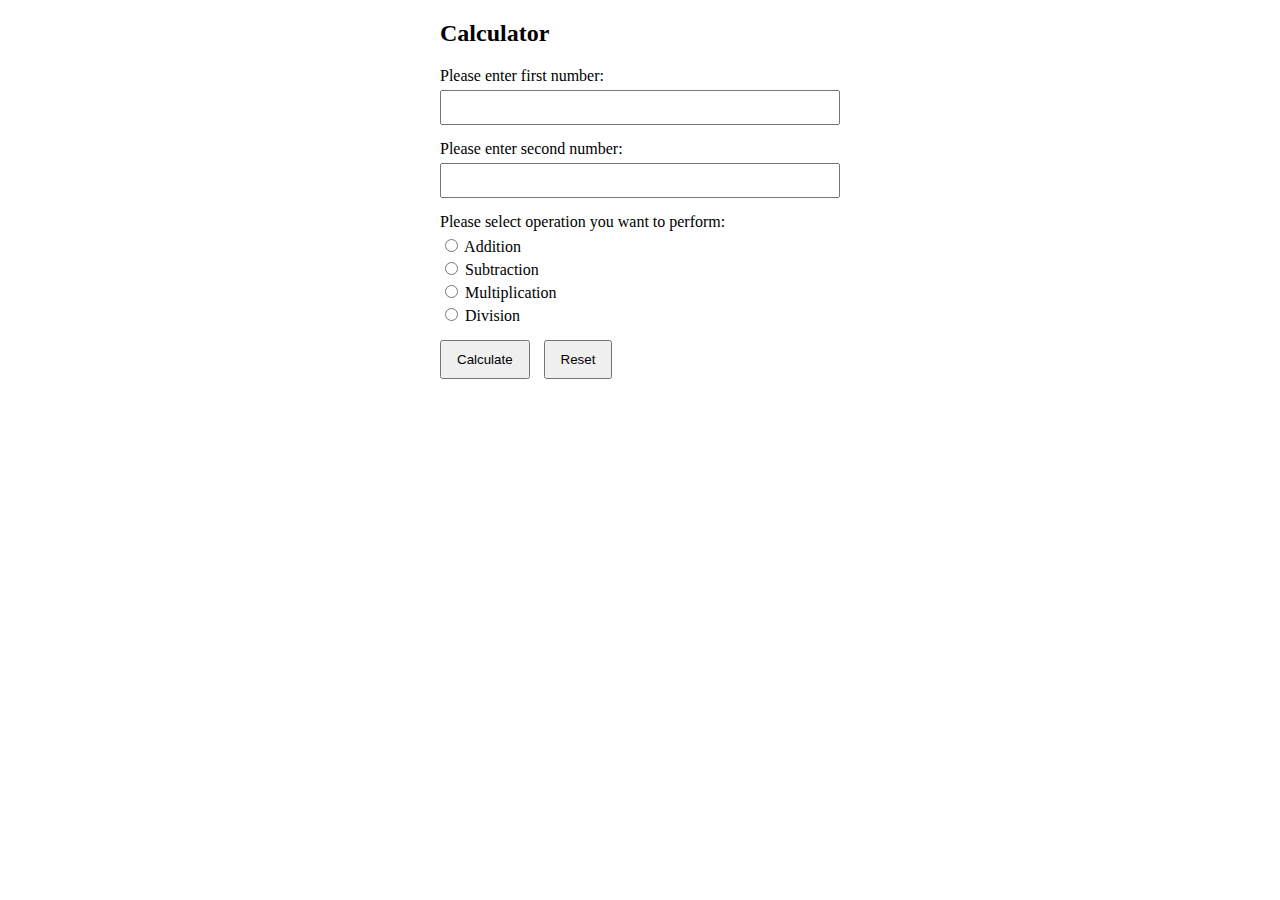
<file: calc/index.html>
<!DOCTYPE html>
<html lang="en">
<head>
    <meta charset="UTF-8">
    <meta name="viewport" content="width=device-width, initial-scale=1.0">
    <title>Basic Math Operations</title>
    <link rel="stylesheet" href="style.css">
</head>
<body>
    <div class="container">
        <h2>Calculator</h2>
        <div class="form-group">
            <label for="firstnumber">Please enter first number:</label>
            <input type="text" id="firstnumber" />
            <div id="firstname-error" class="error"></div>
        </div>

        <div class="form-group">
            <label for="secondnumber">Please enter second number:</label>
            <input type="text" id="secondnumber" />
            <div id="lastname-error" class="error"></div>
        </div>

        <div class="form-group">
            <label>Please select operation you want to perform:</label>
            <div class="radio-group">
                <label><input type="radio" name="operation" value="addition" /> Addition</label>
                <label><input type="radio" name="operation" value="subtraction" /> Subtraction</label>
                <label><input type="radio" name="operation" value="multiplication" /> Multiplication</label>
                <label><input type="radio" name="operation" value="division" /> Division</label>
            </div>
            <div id="operation-error" class="error"></div>
        </div>

        <button id="getresult" onclick="calculate()">Calculate</button>
        <button id="reset" onclick="resetForm()">Reset</button>

        <div id="result"></div>
    </div>

    <script>
        function isNumeric(value) {
            return !isNaN(value) && value.trim() !== '';
        }

        function calculate() {
            document.getElementById('firstname-error').innerText = '';
            document.getElementById('lastname-error').innerText = '';
            document.getElementById('operation-error').innerText = '';
            document.getElementById('result').innerText = '';

            const firstNumber = document.getElementById('firstnumber').value;
            const secondNumber = document.getElementById('secondnumber').value;
            const operation = document.querySelector('input[name="operation"]:checked');

            let hasError = false;

            if (!firstNumber) {
                document.getElementById('firstname-error').innerText = 'Please enter first Number';
                hasError = true;
            } else if (!isNumeric(firstNumber)) {
                document.getElementById('firstname-error').innerText = 'Please enter valid number';
                hasError = true;
            }

            if (!secondNumber) {
                document.getElementById('lastname-error').innerText = 'Please enter second Number';
                hasError = true;
            } else if (!isNumeric(secondNumber)) {
                document.getElementById('lastname-error').innerText = 'Please enter valid number';
                hasError = true;
            }

            if (!operation) {
                document.getElementById('operation-error').innerText = 'Select any of the operation';
                hasError = true;
            }

            if (!hasError) {
                const num1 = parseFloat(firstNumber);
                const num2 = parseFloat(secondNumber);
                let result = 0;

                switch (operation.value) {
                    case 'addition':
                        result = num1 + num2;
                        break;
                    case 'subtraction':
                        result = num1 - num2;
                        break;
                    case 'multiplication':
                        result = num1 * num2;
                        break;
                    case 'division':
                        if (num2 === 0) {
                            document.getElementById('result').innerText = 'Division by zero is not allowed';
                            return;
                        }
                        result = num1 / num2;
                        break;
                }

                document.getElementById('result').innerText = `Result is: ${result}`;
            }
        }

        function resetForm() {
            document.getElementById('firstnumber').value = '';
            document.getElementById('secondnumber').value = '';
            document.querySelectorAll('input[name="operation"]').forEach(el => el.checked = false);
            document.getElementById('result').innerText = '';
            document.getElementById('firstname-error').innerText = '';
            document.getElementById('lastname-error').innerText = '';
            document.getElementById('operation-error').innerText = '';
        }
    </script>
</body>
</html>
</file>
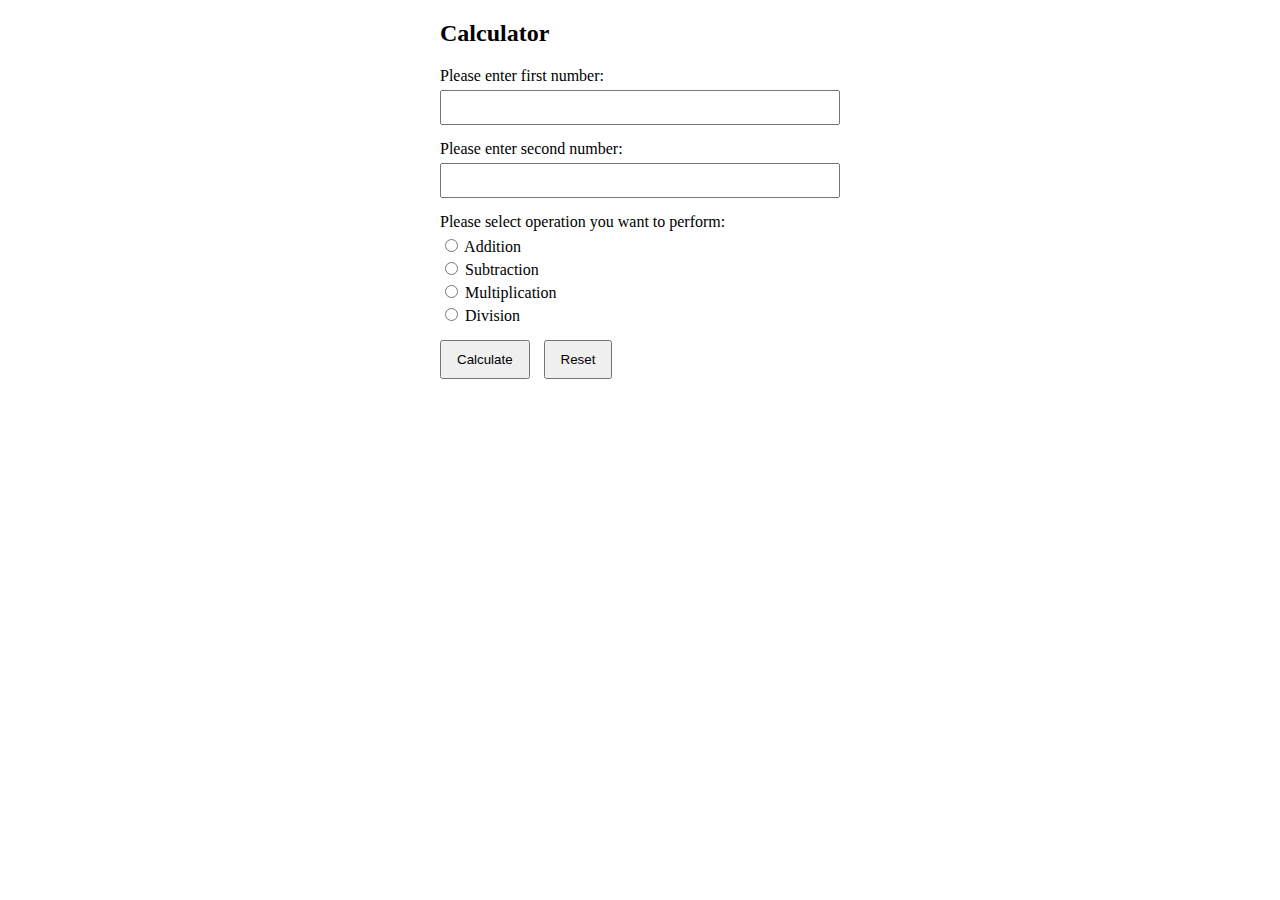
<file: Calculator/index.html>
<!DOCTYPE html>
<html lang="en">
<head>
    <meta charset="UTF-8">
    <meta name="viewport" content="width=device-width, initial-scale=1.0">
    <title>Basic Math Operations</title>
    <link rel="stylesheet" href="style.css">
</head>
<body>
    <div class="container">
        <h2>Calculator</h2>
        <div class="form-group">
            <label for="firstnumber">Please enter first number:</label>
            <input type="text" id="firstnumber" />
            <div id="firstnumber-error" class="error"></div>
        </div>

        <div class="form-group">
            <label for="secondnumber">Please enter second number:</label>
            <input type="text" id="secondnumber" />
            <div id="secondnumber-error" class="error"></div>
        </div>

        <div class="form-group">
            <label>Please select operation you want to perform:</label>
            <div class="radio-group">
                <label><input type="radio" name="operation" value="addition" /> Addition</label>
                <label><input type="radio" name="operation" value="subtraction" /> Subtraction</label>
                <label><input type="radio" name="operation" value="multiplication" /> Multiplication</label>
                <label><input type="radio" name="operation" value="division" /> Division</label>
            </div>
            <div id="operation-error" class="error"></div>
        </div>
        
        <button id="getresult" onclick="calculate()">Calculate</button>
        <button id="reset" onclick="resetForm()">Reset</button>
        <p id="result"></p>

    </div>
    <script type="text/javascript" src="main.js"></script>

</body>
</html>
</file>
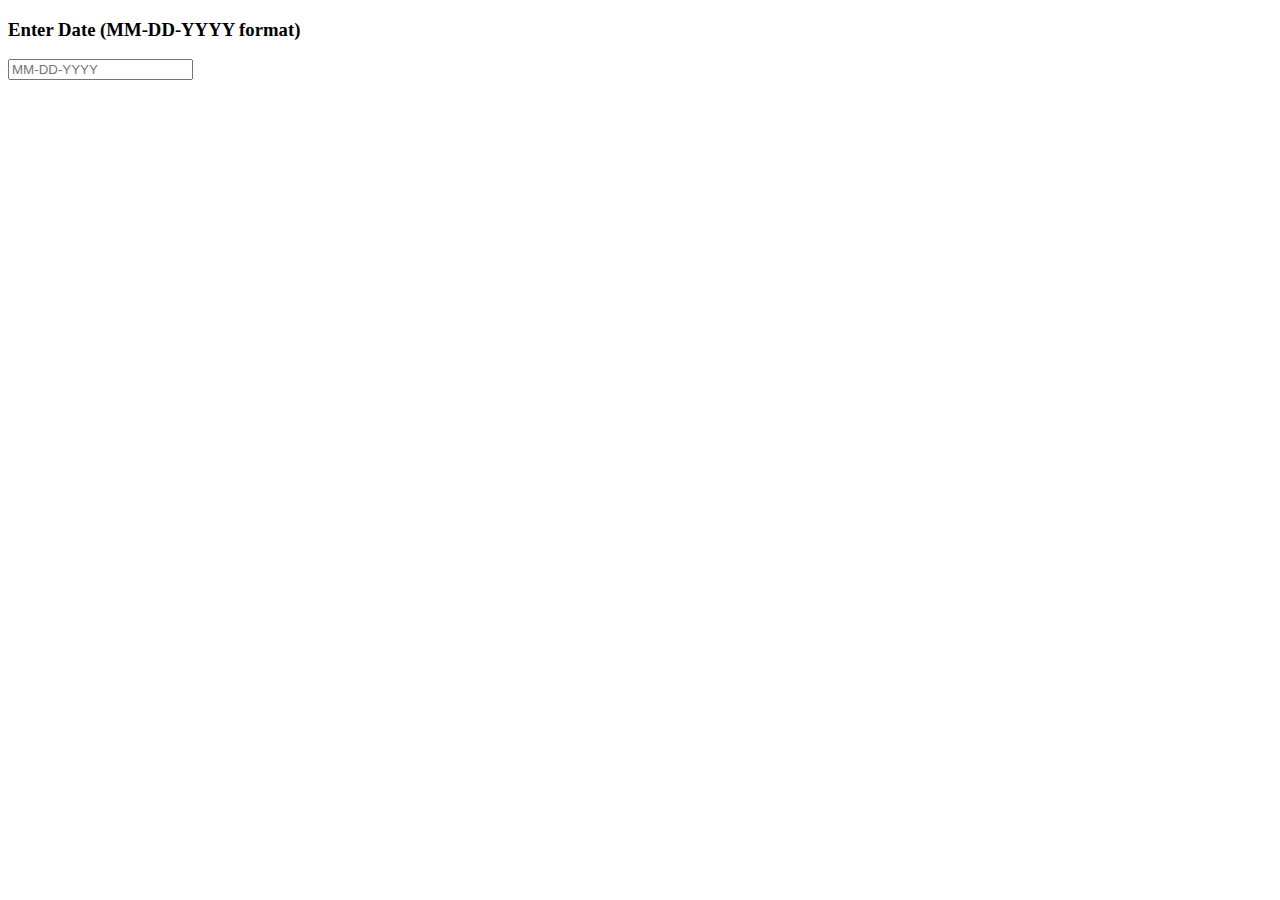
<file: date-validation/index.html>
<!DOCTYPE html>
<html lang="en">
<head>
  <meta charset="UTF-8">
  <meta name="viewport" content="width=device-width, initial-scale=1.0">
  <title>Date Validation</title>
  <style>
    .error {
      color: red;
    }
    .success {
      color: green;
    }
  </style>
</head>
<body>

  <h3>Enter Date (MM-DD-YYYY format)</h3>
  <input type="text" id="date" placeholder="MM-DD-YYYY">
  <div id="error" class="error"></div>
  <div id="validresult" class="success"></div>

  <script>
    function isLeapYear(year) {
      return (year % 4 === 0 && year % 100 !== 0) || (year % 400 === 0);
    }

    function validateDate() {
      const dateInput = document.getElementById('date').value;
      const errorDiv = document.getElementById('error');
      const resultDiv = document.getElementById('validresult');

      errorDiv.textContent = '';
      resultDiv.textContent = '';

      const dateRegex = /^(0[1-9]|1[0-2])-(0[1-9]|[12][0-9]|3[01])-(\d{4})$/;
      if (!dateRegex.test(dateInput)) {
        errorDiv.textContent = 'Please enter date in MM-DD-YYYY format';
        return;
      }

      const [month, day, year] = dateInput.split('-').map(Number);

      if (month < 1 || month > 12) {
        errorDiv.textContent = 'Invalid month. Month should be within the range 1 to 12';
        return;
      }

      const daysInMonth = [31, isLeapYear(year) ? 29 : 28, 31, 30, 31, 30, 31, 31, 30, 31, 30, 31];

      if (day < 1 || day > daysInMonth[month - 1]) {
        errorDiv.textContent = `Invalid day. ${month === 2 ? 'February' : 'This month'} should have days within the range 1 to ${daysInMonth[month - 1]}`;
        return;
      }

      resultDiv.textContent = `You have entered a valid date. Its "${dateInput}". Thank you.`;
    }

    document.getElementById('date').addEventListener('input', validateDate);
  </script>

</body>
</html>
</file>
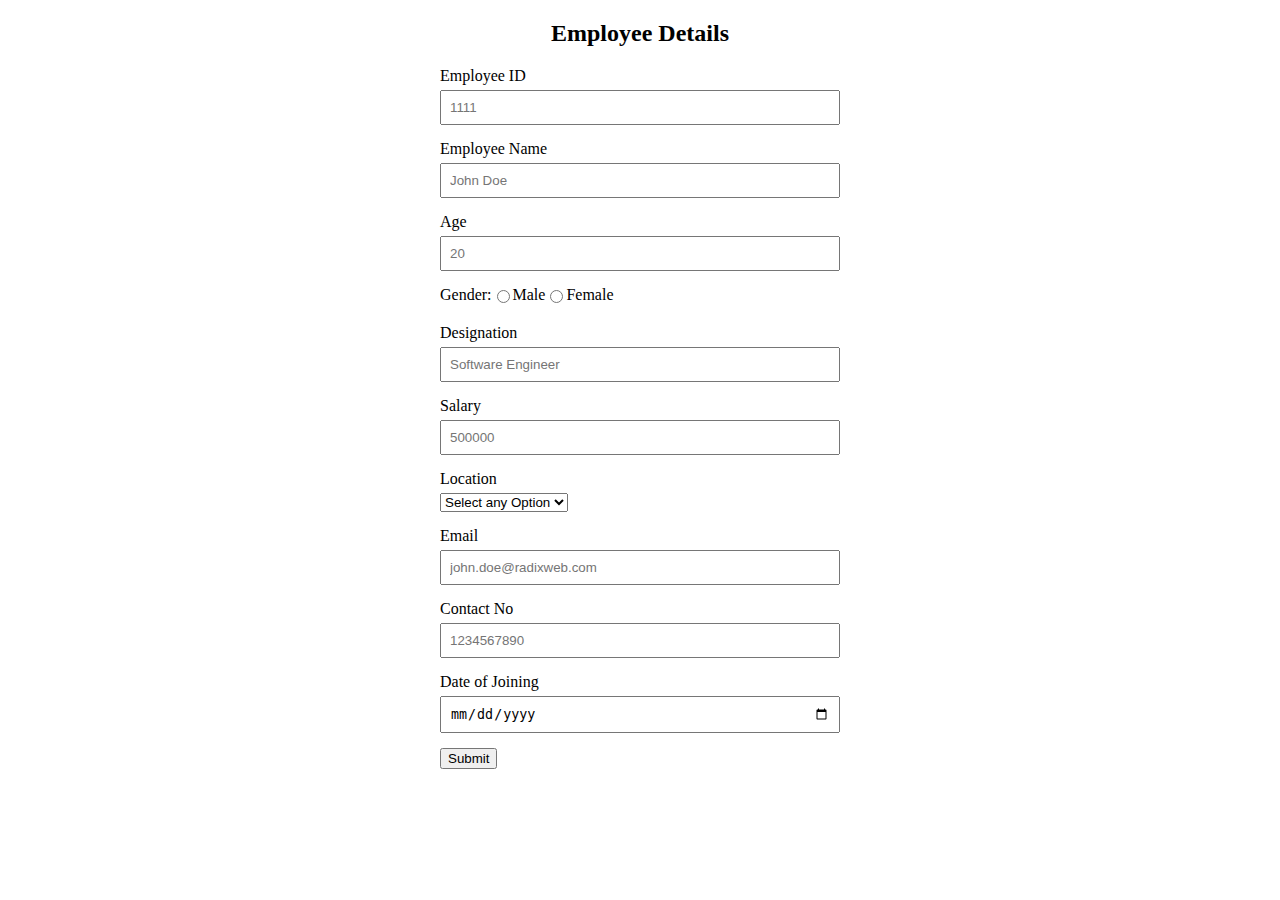
<file: empDeatils/index.html>
<!doctype html>
<html lang="en">

<head>
  <meta charset="UTF-8" />
  <link rel="icon" type="image/svg+xml" href="/vite.svg" />
  <meta name="viewport" content="width=device-width, initial-scale=1.0" />
  <title>Vite App</title>
  <link rel="stylesheet" href="style.css">
  <script src="main.js"></script>

</head>

<body>
  <div class="container">
    <h2 style="text-align: center; margin-top: 20px;">Employee Details</h2>
    

      <div class="form-group">
        <label for="empid">Employee ID</label>
        <input type="text" id="empid" placeholder="1111"/>
        <div id="empid-error" class="error"></div>
      </div>
      <div class="form-group">
        <label for="empname">Employee Name</label>
        <input type="text" id="empname" placeholder="John Doe"/>
        <div id="empname-error" class="error"></div>
      </div>
      <div class="form-group">
        <label for="age">Age</label>
        <input type="text" id="age" placeholder="20"/>
        <div id="age-error" class="error"></div>
      </div>
      <div class="radio-group">
        <label for="gender">Gender: </label>
        <input type="radio" id="male" name="gender" />Male
        <input type="radio" id="female" name="gender" />Female
      </div>
      <div id="gender-error" class="error"></div>
      <div class="form-group">
        <label for="designation">Designation</label>
        <input type="text" id="designation" placeholder="Software Engineer" />
        <div id="designation-error" class="error"></div>
      </div>
      <div class="form-group">
        <label for="salary">Salary</label>
        <input type="text" id="salary" placeholder="500000" />
        <div id="salary-error" class="error"></div>
      </div>
      <div class="form-group">
        <label for="location" id="location1">Location</label>
        <select name="location" id="location">
          <option value="">Select any Option</option>
          <option value="ahmedabad">Ahmedabad</option>
          <option value="calcutta">Calcutta</option>
          <option value="delhi">Delhi</option>
          <option value="mumbai">Mumbai</option>
        </select>
        <div id="location-error" class="error"></div>
      </div>
      <div class="form-group">
        <label for="email">Email</label>
        <input type="email" id="email" placeholder="john.doe@radixweb.com" />
        <div id="email-error" class="error"></div>
      </div>
      <div class="form-group">
        <label for="contact">Contact No</label>
        <input type="text" id="contact" placeholder="1234567890" />
        <div id="contact-error" class="error"></div>
      </div>
      <div class="form-group">
        <label for="joiningDate">Date of Joining</label>
        <input type="date" id="joiningDate">
        <div id="joiningDate-error" class="error"></div>
      </div>
      <button id="btnSubmit" onclick="abc()">Submit</button>


  </div>

</body>

</html>
</file>
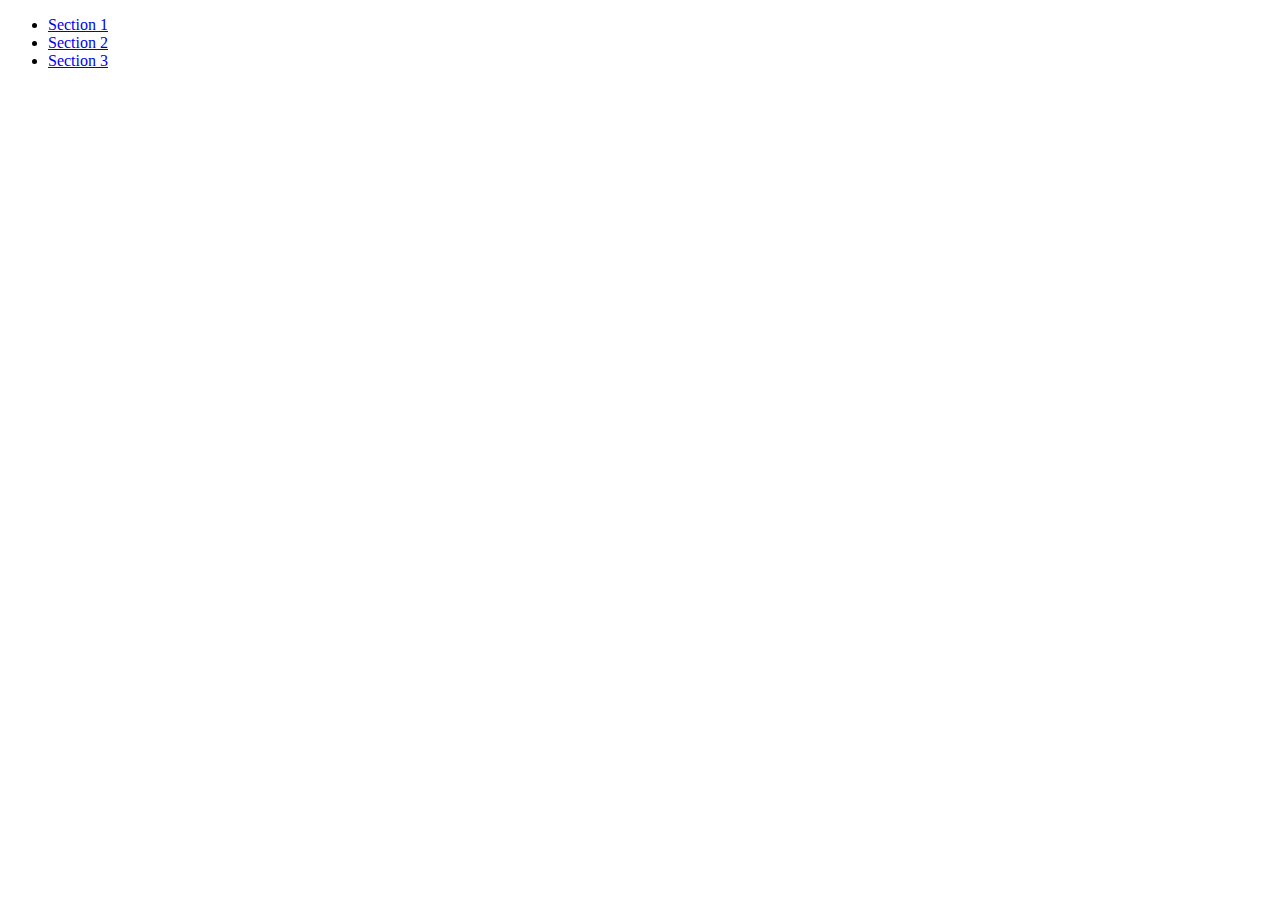
<file: p7/index.html>
<!DOCTYPE html>
<html>
<head>
  <title>Tab-Based Content Display</title>
</head>
<body>
  <nav>
    <ul>
      <li><a href="#section1">Section 1</a></li>
      <li><a href="#section2">Section 2</a></li>
      <li><a href="#section3">Section 3</a></li>
    </ul>
  </nav>
  <section id="section1">
    </section>
  <section id="section2">
    </section>
  <section id="section3">
    </section>
</body>
</html>
</file>
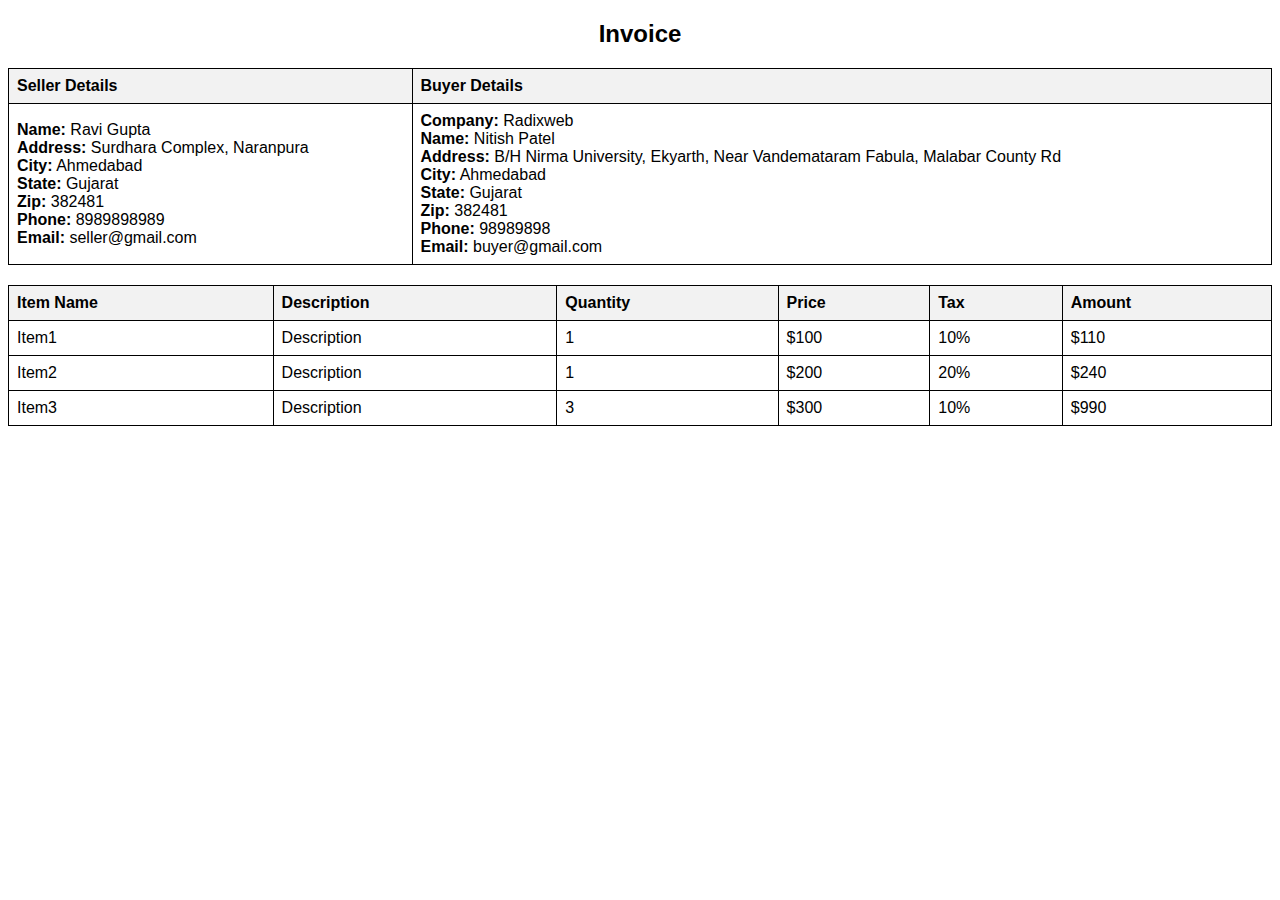
<file: invoice.html>
<!DOCTYPE html>
<html lang="en">
<head>
    <meta charset="UTF-8">
    <meta name="viewport" content="width=device-width, initial-scale=1.0">
    <title>Dynamic Invoice Table</title>
    <style>
        body {
            font-family: Arial, sans-serif;
        }
        table {
            width: 100%;
            border-collapse: collapse;
            margin-top: 20px;
        }
        table, th, td {
            border: 1px solid black;
            padding: 8px;
            text-align: left;
        }
        th {
            background-color: #f2f2f2;
        }
        h2 {
            text-align: center;
            margin-top: 20px;
        }
    </style>
</head>
<body>

<h2>Invoice</h2>

<!-- Seller and Buyer Information Table -->
<table id="details-table">
    <thead>
        <tr>
            <th>Seller Details</th>
            <th>Buyer Details</th>
        </tr>
    </thead>
    <tbody>
        <tr>
            <td id="seller-details"></td>
            <td id="buyer-details"></td>
        </tr>
    </tbody>
</table>

<!-- Itemized Invoice Details Table -->
<table id="invoice-table">
    <thead>
        <tr>
            <th>Item Name</th>
            <th>Description</th>
            <th>Quantity</th>
            <th>Price</th>
            <th>Tax</th>
            <th>Amount</th>
        </tr>
    </thead>
    <tbody>
        <!-- Table rows will be added dynamically -->
    </tbody>
</table>

<script>
    // Sample JSON data
    const sampleJson = [
        {
            "SellerDetails": {
                "SellerName": "Ravi Gupta",
                "SellerAddress": "Surdhara Complex, Naranpura",
                "City": "Ahmedabad",
                "State": "Gujarat",
                "Zip": 382481,
                "Phone": 8989898989,
                "Email": "seller@gmail.com"
            },
            "BuyerDetails": {
                "CompanyName": "Radixweb",
                "Name": "Nitish Patel",
                "Address": "B/H Nirma University, Ekyarth, Near Vandemataram Fabula, Malabar County Rd",
                "City": "Ahmedabad",
                "State": "Gujarat",
                "Zip": 382481,
                "Phone": 98989898,
                "Email": "buyer@gmail.com"
            },
            "ItemDetails": [
                {
                    "ItemName": "Item1",
                    "Description": "Description",
                    "Quntity": 1,
                    "Price": "$100",
                    "Tax": "10%",
                    "Amount": "$110"
                },
                {
                    "ItemName": "Item2",
                    "Description": "Description",
                    "Quntity": 1,
                    "Price": "$200",
                    "Tax": "20%",
                    "Amount": "$240"
                },
                {
                    "ItemName": "Item3",
                    "Description": "Description",
                    "Quntity": 3,
                    "Price": "$300",
                    "Tax": "10%",
                    "Amount": "$990"
                }
                // More items can be added here...
            ]
        }
    ];

    // Extract details from the JSON
    const sellerDetails = sampleJson[0].SellerDetails;
    const buyerDetails = sampleJson[0].BuyerDetails;
    const itemDetails = sampleJson[0].ItemDetails;

    // Populate seller and buyer details in table format
    document.getElementById('seller-details').innerHTML = `
        <strong>Name:</strong> ${sellerDetails.SellerName}<br>
        <strong>Address:</strong> ${sellerDetails.SellerAddress}<br>
        <strong>City:</strong> ${sellerDetails.City}<br>
        <strong>State:</strong> ${sellerDetails.State}<br>
        <strong>Zip:</strong> ${sellerDetails.Zip}<br>
        <strong>Phone:</strong> ${sellerDetails.Phone}<br>
        <strong>Email:</strong> ${sellerDetails.Email}
    `;

    document.getElementById('buyer-details').innerHTML = `
        <strong>Company:</strong> ${buyerDetails.CompanyName}<br>
        <strong>Name:</strong> ${buyerDetails.Name}<br>
        <strong>Address:</strong> ${buyerDetails.Address}<br>
        <strong>City:</strong> ${buyerDetails.City}<br>
        <strong>State:</strong> ${buyerDetails.State}<br>
        <strong>Zip:</strong> ${buyerDetails.Zip}<br>
        <strong>Phone:</strong> ${buyerDetails.Phone}<br>
        <strong>Email:</strong> ${buyerDetails.Email}
    `;

    // Populate item details in table format
    const tableBody = document.querySelector('#invoice-table tbody');
    itemDetails.forEach(item => {
        const row = document.createElement('tr');
        row.innerHTML = `
            <td>${item.ItemName}</td>
            <td>${item.Description}</td>
            <td>${item.Quntity}</td>
            <td>${item.Price}</td>
            <td>${item.Tax}</td>
            <td>${item.Amount}</td>
        `;
        tableBody.appendChild(row);
    });
</script>

</body>
</html>
</file>
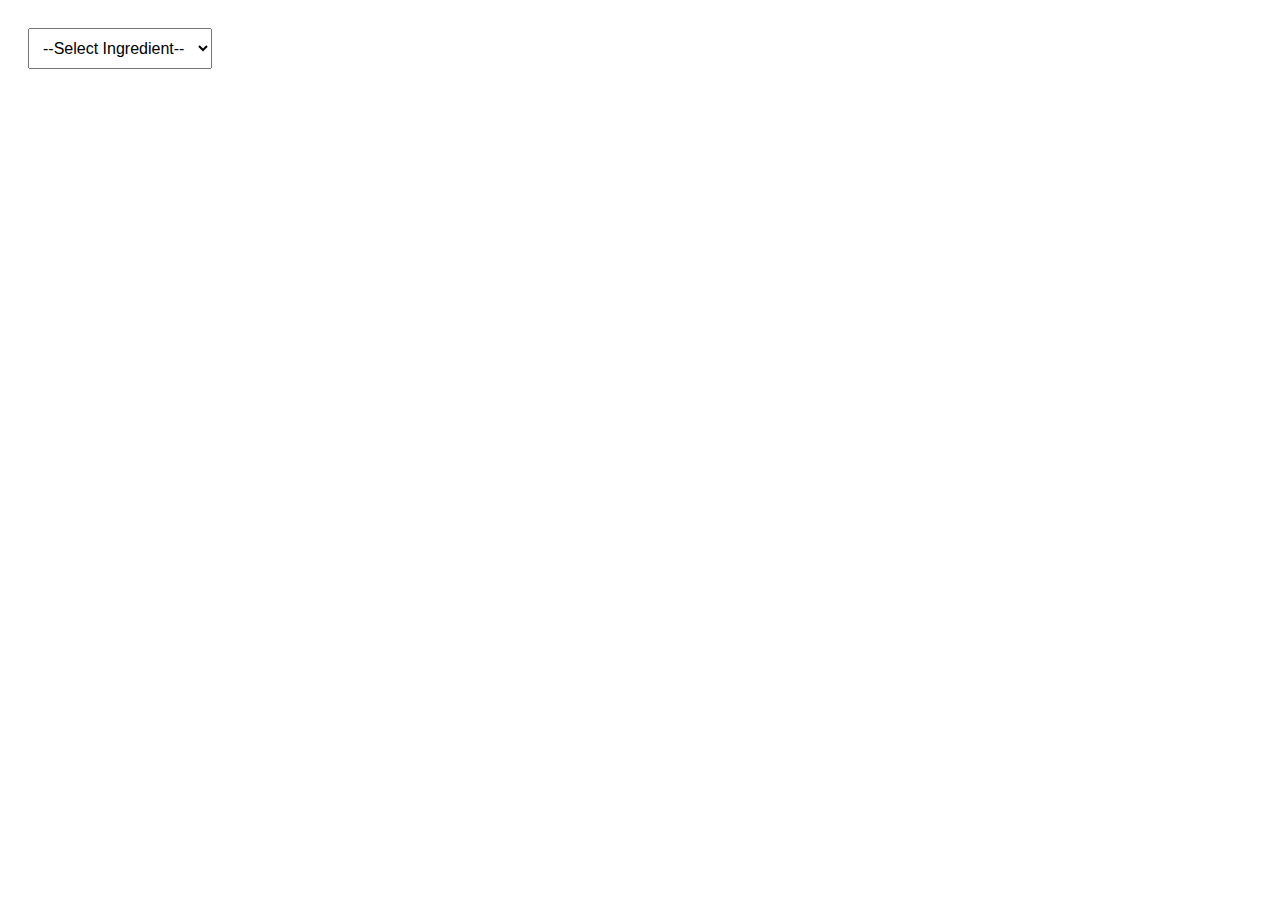
<file: m6-a2.html>
<!DOCTYPE html>
<html lang="en">
<head>
    <meta charset="UTF-8">
    <meta name="viewport" content="width=device-width, initial-scale=1.0">
    <title>Drink List</title>
    <style>
        /* Style for dropdown */
        #ingredientDropdown {
            margin: 20px;
            padding: 10px;
            font-size: 16px;
        }

        /* Container for the cards */
        .drink-container {
            display: flex;
            flex-wrap: wrap;
            gap: 20px;
            justify-content: center;
        }

        /* Card style */
        .card {
            width: 200px;
            padding: 20px;
            border-radius: 10px;
            box-shadow: 0px 4px 6px rgba(0, 0, 0, 0.1);
            color: white;
            font-family: Arial, sans-serif;
        }

        .card img {
            width: 100%;
            border-radius: 10px;
        }

        /* Colors based on drink category */
        .cocktail {
            background-color: green;
        }

        .ordinary-drink {
            background-color: lightcoral;
        }

        .other-unknown {
            background-color: lightyellow;
            color: black;
        }
    </style>
</head>
<body>

    <!-- Dropdown for selecting ingredients -->
    <select id="ingredientDropdown">
        <option value="">--Select Ingredient--</option>
        <option value="Watermelon">Watermelon</option>
        <option value="Grapefruit Juice">Grapefruit Juice</option>
        <option value="Mint">Mint</option>
        <option value="Strawberries">Strawberries</option>
        <option value="Lemon juice">Lemon juice</option>
        <option value="Triple sec">Triple sec</option>
        <option value="Ice">Ice</option>
        <option value="Lime juice">Lime juice</option>
        <option value="Tequila">Tequila</option>
    </select>

    <!-- Div to display the drinks -->
    <div class="drink-container" id="drinkContainer"></div>

    <script>
        // Fetch data from API
        const fetchData = async () => {
            const response = await fetch('https://res.cloudinary.com/des3si8bs/raw/upload/v1679912721/drinks_y1vudo.json');
            const data = await response.json();
            return data.drinks;
        };

        // Map categories to colors
        const getCategoryClass = (category) => {
            switch (category) {
                case 'Cocktail': return 'cocktail';
                case 'Ordinary Drink': return 'ordinary-drink';
                default: return 'other-unknown';
            }
        };

        // Render the drinks
        const renderDrinks = (drinks) => {
            const drinkContainer = document.getElementById('drinkContainer');
            drinkContainer.innerHTML = ''; // Clear previous cards

            drinks.forEach(drink => {
                const card = document.createElement('div');
                card.classList.add('card', getCategoryClass(drink.strCategory));

                card.innerHTML = `
                    <img src="${drink.strDrinkThumb}" alt="${drink.strDrink}">
                    <h3>${drink.strDrink}</h3>
                    <p>${drink.strInstructions}</p>
                `;

                drinkContainer.appendChild(card);
            });
        };

        // Filter drinks by ingredient
        const filterDrinks = (drinks, ingredient) => {
            return drinks.filter(drink => drink.strIngredient2 === ingredient);
        };

        // Initialize dropdown and event listeners
        const init = async () => {
            const drinks = await fetchData();

            const dropdown = document.getElementById('ingredientDropdown');
            dropdown.addEventListener('change', (event) => {
                const selectedIngredient = event.target.value;
                const filteredDrinks = selectedIngredient ? filterDrinks(drinks, selectedIngredient) : drinks;
                renderDrinks(filteredDrinks);
            });

            // Initial render of all drinks
            renderDrinks(drinks);
        };

        // Start the application
        init();
    </script>
</body>
</html>
</file>
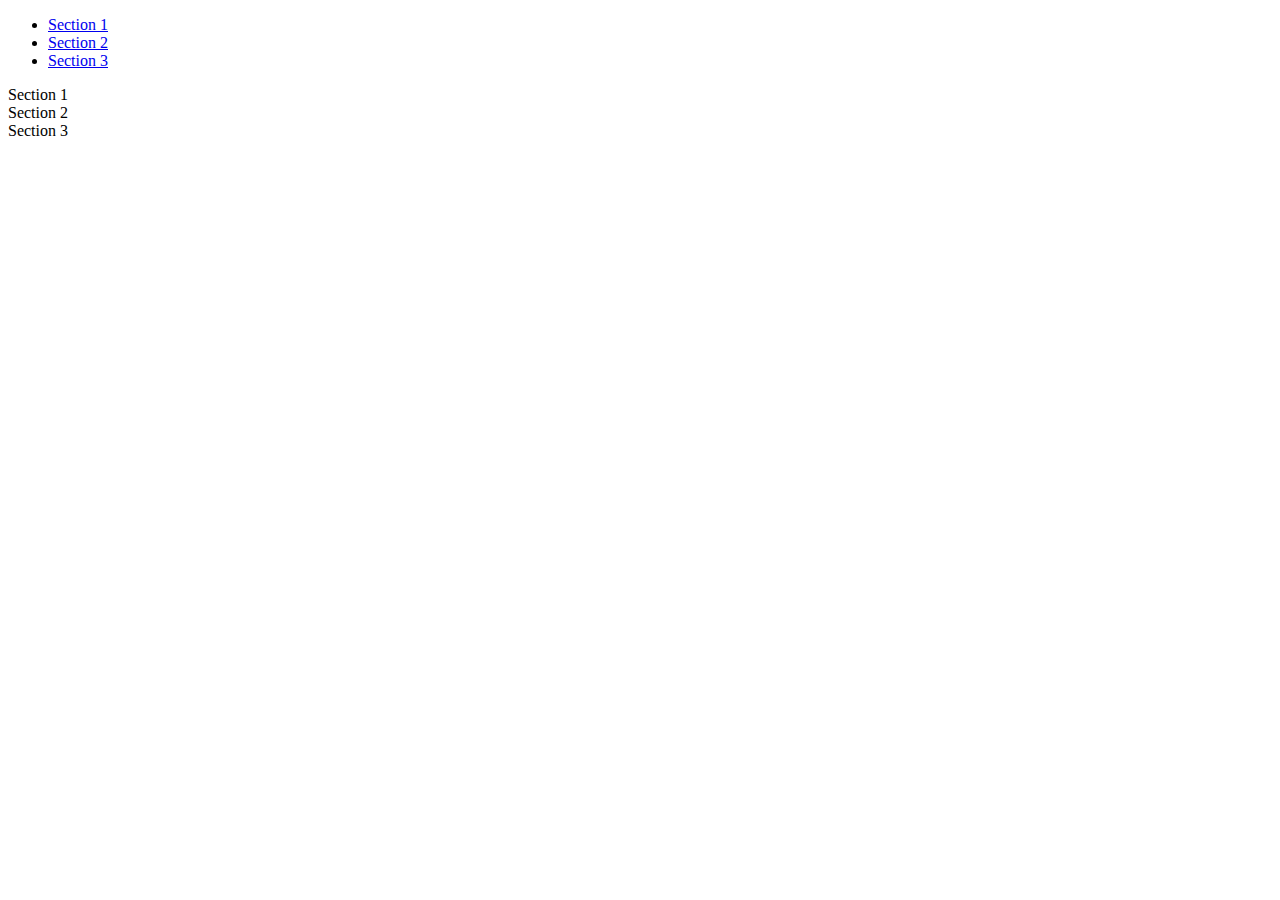
<file: p8.html>
<!DOCTYPE html>
<html>
<head>
  <title>Dynamic Navigation Menu</title>
</head>
<body>
  <nav id="navigation">
    <ul></ul>
  </nav>

  <section id="section1">Section 1</section>
  <section id="section2">Section 2</section>
  <section id="section3">Section 3</section>
</body>
<script>
  const menuItems = ['Section 1', 'Section 2', 'Section 3'];
  const navigation = document.getElementById('navigation');
  const ul = navigation.querySelector('ul');

  menuItems.forEach(item => {
    const li = document.createElement('li');
    const a = document.createElement('a');
    a.href = `#section${item.replace(/\s/g, '')}`;
    a.textContent = item;
    li.appendChild(a);
    ul.appendChild(li);
  });

  document.querySelectorAll('a').forEach(link => {
    link.addEventListener('click', (event) => {
      event.preventDefault();
      const targetSection = document.getElementById(link.hash.substring(1));
      targetSection.scrollIntoView({ behavior: 'smooth' });
    });
  });
</script>
</html>
</file>
<file: calc/style.css>
body {
    margin: 20px;
}
.container {
    max-width: 400px;
    margin: auto;
}
.form-group {
    margin-bottom: 15px;
}
label {
    display: block;
    margin-bottom: 5px;
}
input[type="text"] {
    width: 100%;
    padding: 8px;
    box-sizing: border-box;
}
.error {
    color: red;
    font-size: 0.9em;
}
.radio-group {
    margin-bottom: 10px;
}
.radio-group label {
    display: block;
    margin-bottom: 3px;
}
button {
    padding: 10px 15px;
    margin-right: 10px;
    cursor: pointer;
}
#result {
    margin-top: 20px;
    font-weight: bold;
}
</file>
<file: Calculator/style.css>
body {
    margin: 20px;
}
.container {
    max-width: 400px;
    margin: auto;
}
.form-group {
    margin-bottom: 15px;
}
label {
    display: block;
    margin-bottom: 5px;
}
input[type="text"] {
    width: 100%;
    padding: 8px;
    box-sizing: border-box;
}
.error {
    color: red;
    font-size: 0.9em;
}
.radio-group {
    margin-bottom: 10px;
}
.radio-group label {
    display: block;
    margin-bottom: 3px;
}
button {
    padding: 10px 15px;
    margin-right: 10px;
    cursor: pointer;
}
#result {
    margin-top: 20px;
}
</file>
<file: empDeatils/style.css>
body {
  margin: 20px;
}
.container {
  max-width: 400px;
  margin: auto;
}
.form-group {
  margin-bottom: 15px;
}
.radio-group{
  display: inline-flex;
  margin-bottom: 15px;
}
label {
  display: block;
  margin-bottom: 5px;
}
input[type="text"], input[type="email"], input[type="date"] {
  width: 100%;
  padding: 8px;
  box-sizing: border-box;
}
input[type="radio"] {
  /* width: 100%; */
  margin-bottom: 5px;
  box-sizing: border-box;
}
.error{
  color: red;
}
</file>
